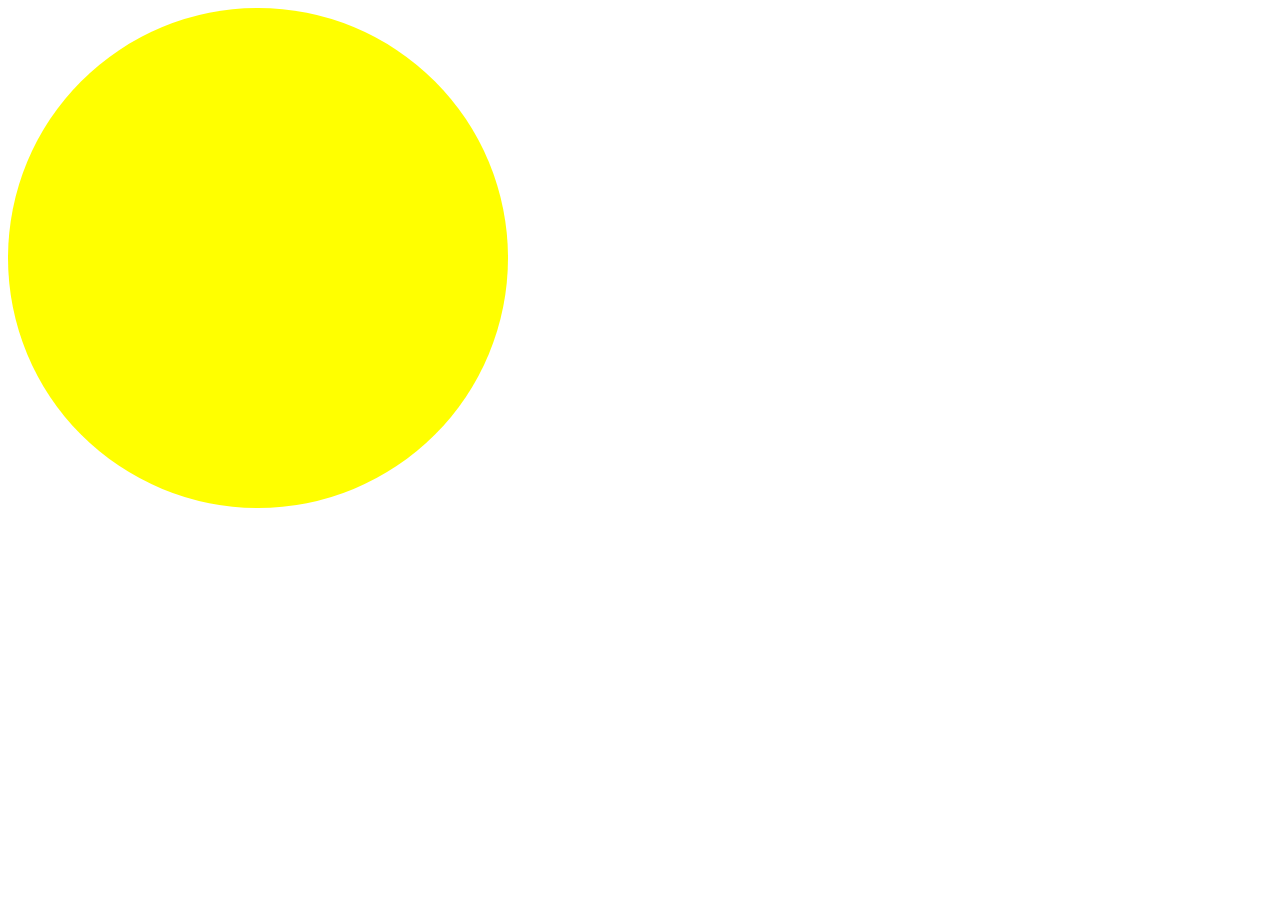
<file: Web/CSS/cau_3/index.html>
<!DOCTYPE html>
<html lang="en">
<head>
    <meta charset="UTF-8">
    <meta http-equiv="X-UA-Compatible" content="IE=edge">
    <meta name="viewport" content="width=device-width, initial-scale=1.0">
    <title>Cau 3 CSS</title>
    <link rel="stylesheet" href="./style.css">
</head>
<body>
    <div class="rounded">
    </div>
</body>
</html>
</file>
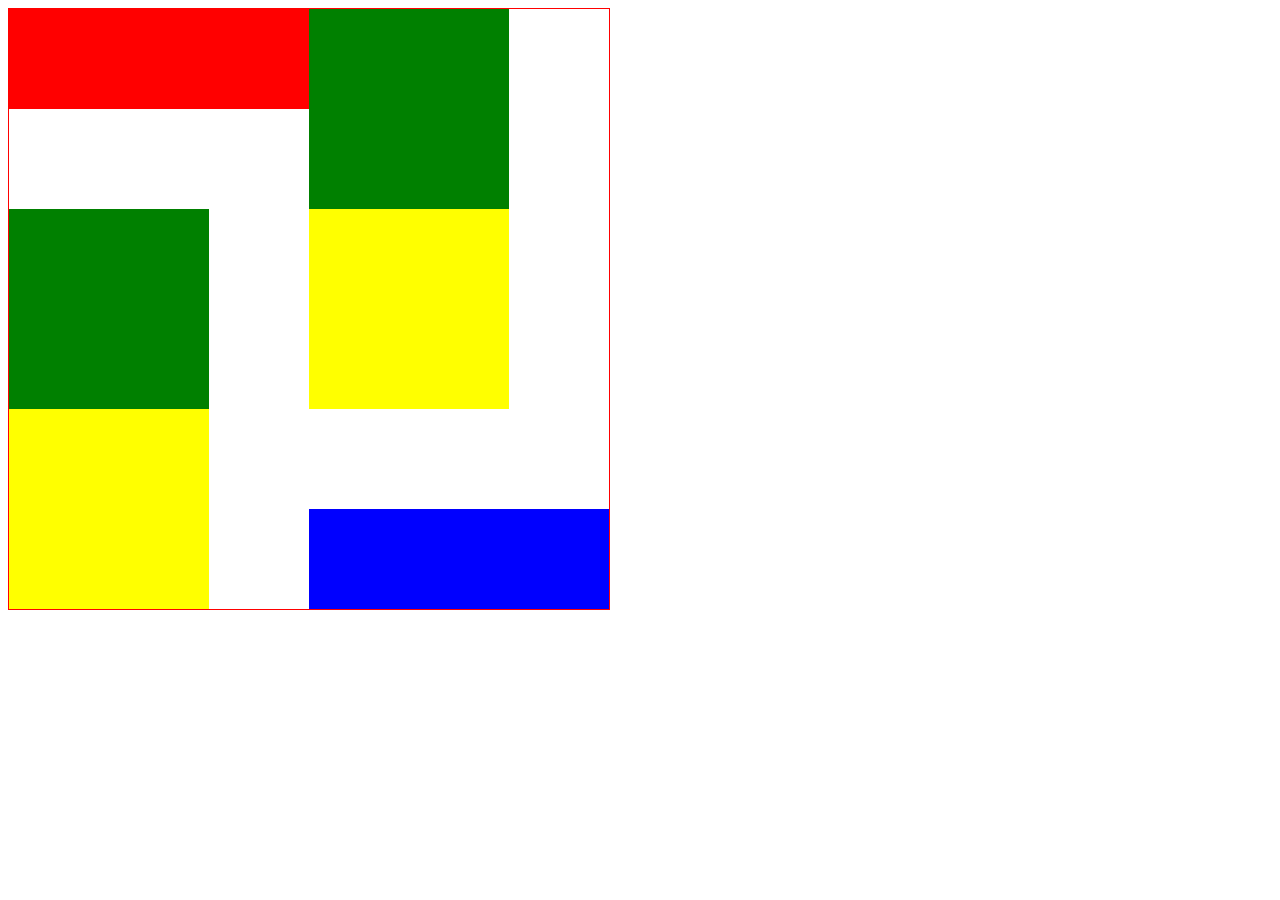
<file: Web/CSS/cau_4/index.html>
<!DOCTYPE html>
<html lang="en">
<head>
    <meta charset="UTF-8">
    <meta http-equiv="X-UA-Compatible" content="IE=edge">
    <meta name="viewport" content="width=device-width, initial-scale=1.0">
    <title>Cau 4 CSS</title>
    <link rel="stylesheet" href="./style.css">
</head>
<body>
    <div class="container border">
        <div class="rectangle red"></div>
        <div class="square green"></div>
        <div class="square green"></div>
        <div class="square yellow"></div>
        <div class="square yellow"></div>
        <div class="rectangle blue"></div>
    </div>
</body>
</html>
</file>
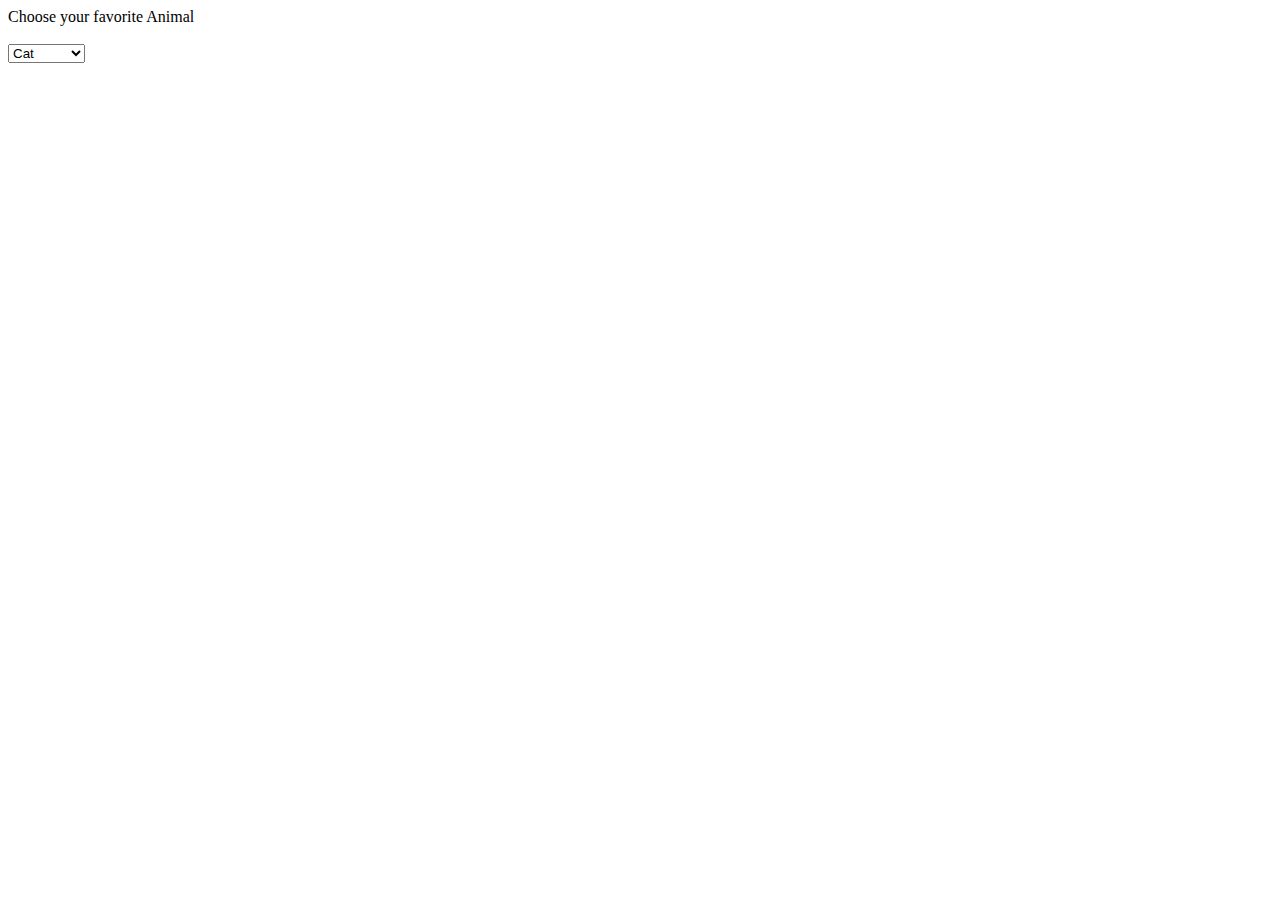
<file: Web/HTLM/cau_3/index.html>
<!DOCTYPE html>
<html>
<body>
  <label>Choose your favorite Animal</label>
  <br><br>
  <select>
    <optgroup label="Choose your option">
      <option>Cat</option>
      <option>Dog</option>
      <option>Rabiit</option>
      <option>Fox</option>
      <option>Tigger</option>
      <option>Lynx</option>
      <option>Others</option>
    </optgroup>
  </select>
</body>
</html>
</file>
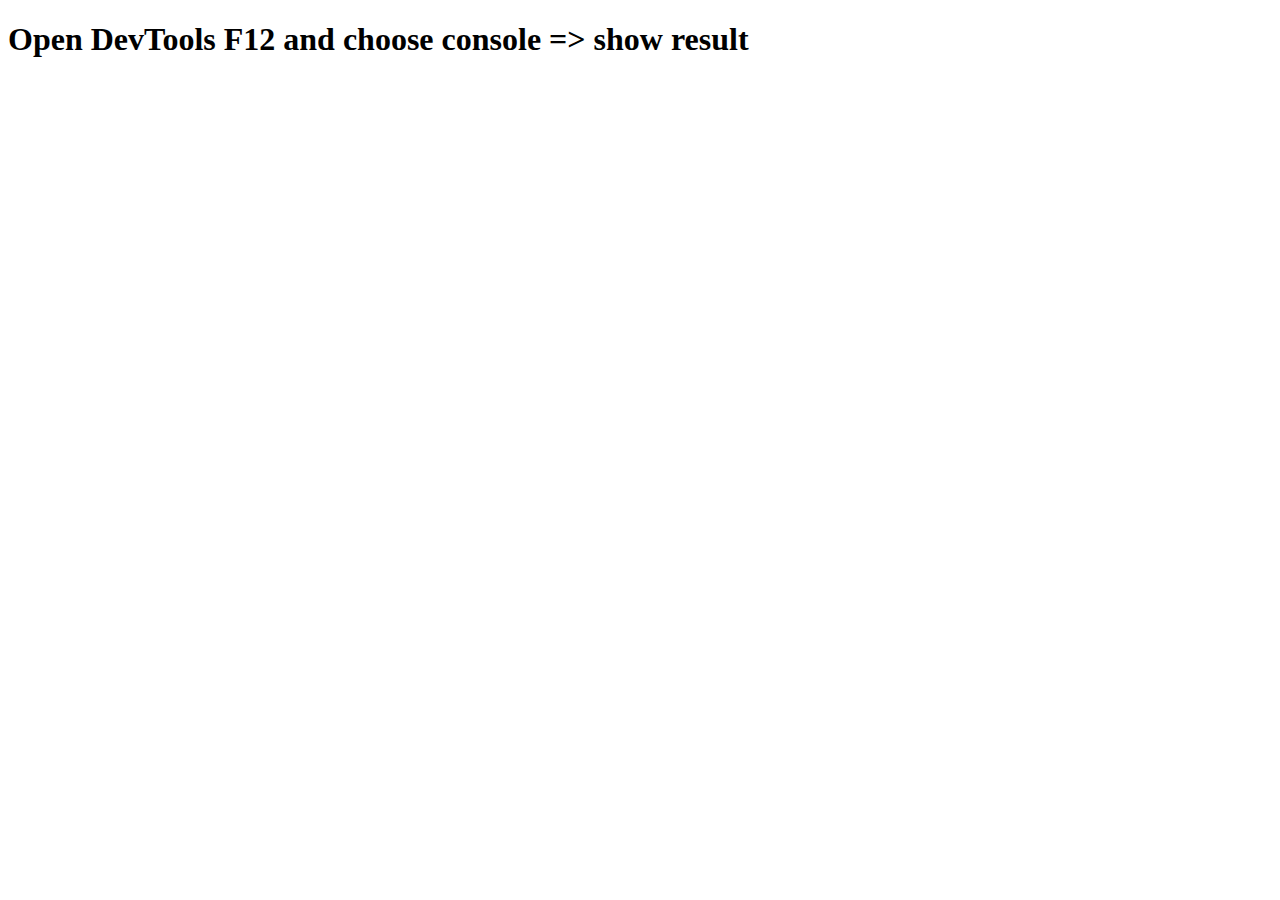
<file: Web/JS/cau_5/index.html>
<!DOCTYPE html>
<html lang="en">
<head>
    <meta charset="UTF-8">
    <meta http-equiv="X-UA-Compatible" content="IE=edge">
    <meta name="viewport" content="width=device-width, initial-scale=1.0">
    <title>Cau 5</title>
</head>
<body>

    <h1>Open DevTools F12 and choose console => show result</h1>

    <script src="./main.js"></script>
</body>
</html>
</file>
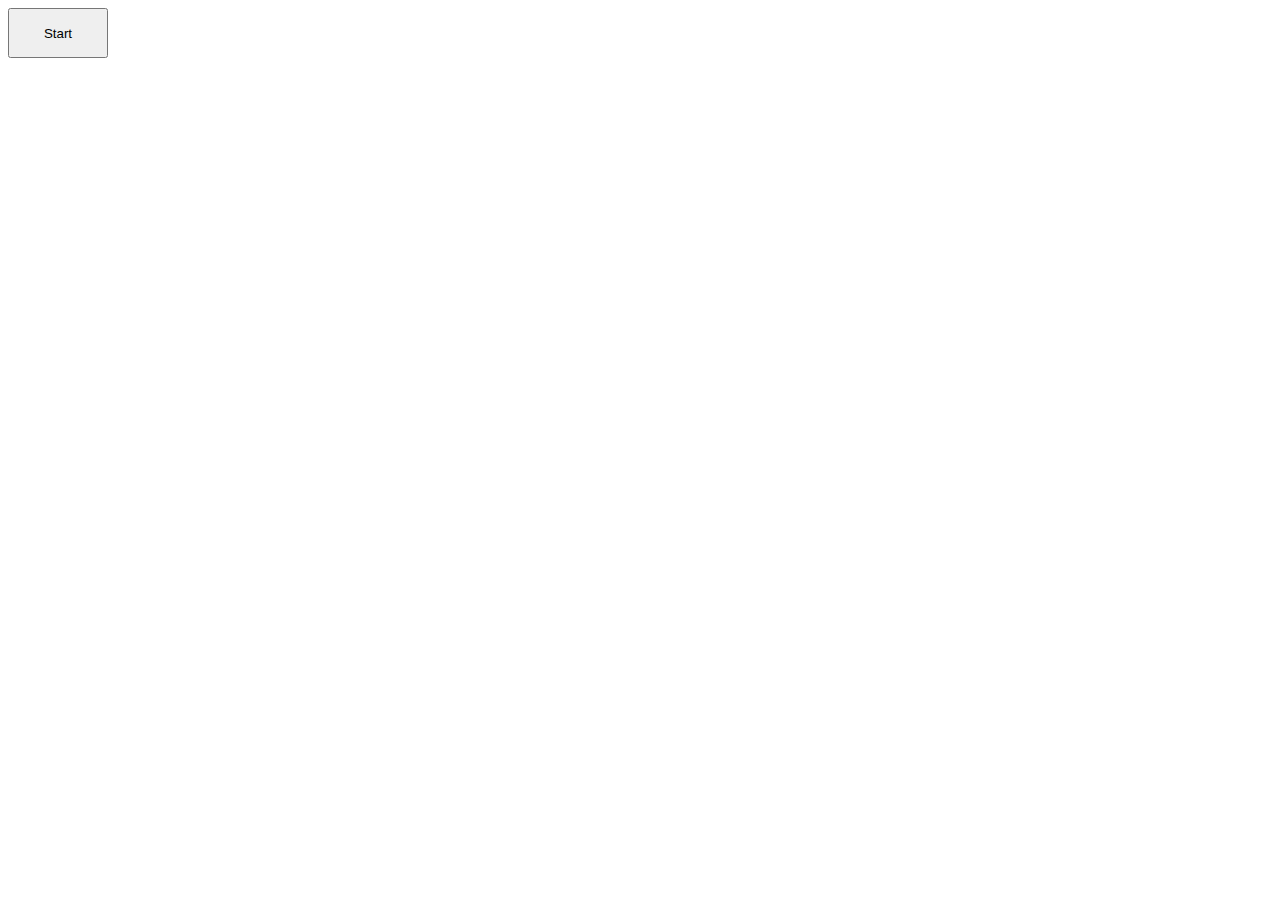
<file: Web/JS/cau_6/index.html>
<!DOCTYPE html>
<html lang="en">

<head>
    <meta charset="UTF-8">
    <meta http-equiv="X-UA-Compatible" content="IE=edge">
    <meta name="viewport" content="width=device-width, initial-scale=1.0">
    <title>Cau 6</title>
</head>

<body>
    <button onclick="showButton()" id="myBtn" style="width: 100px; height: 50px;">

        Start

    </button>

    <div id="container">
    </div>

    <script src="./main.js"></script>
</body>

</html>
</file>
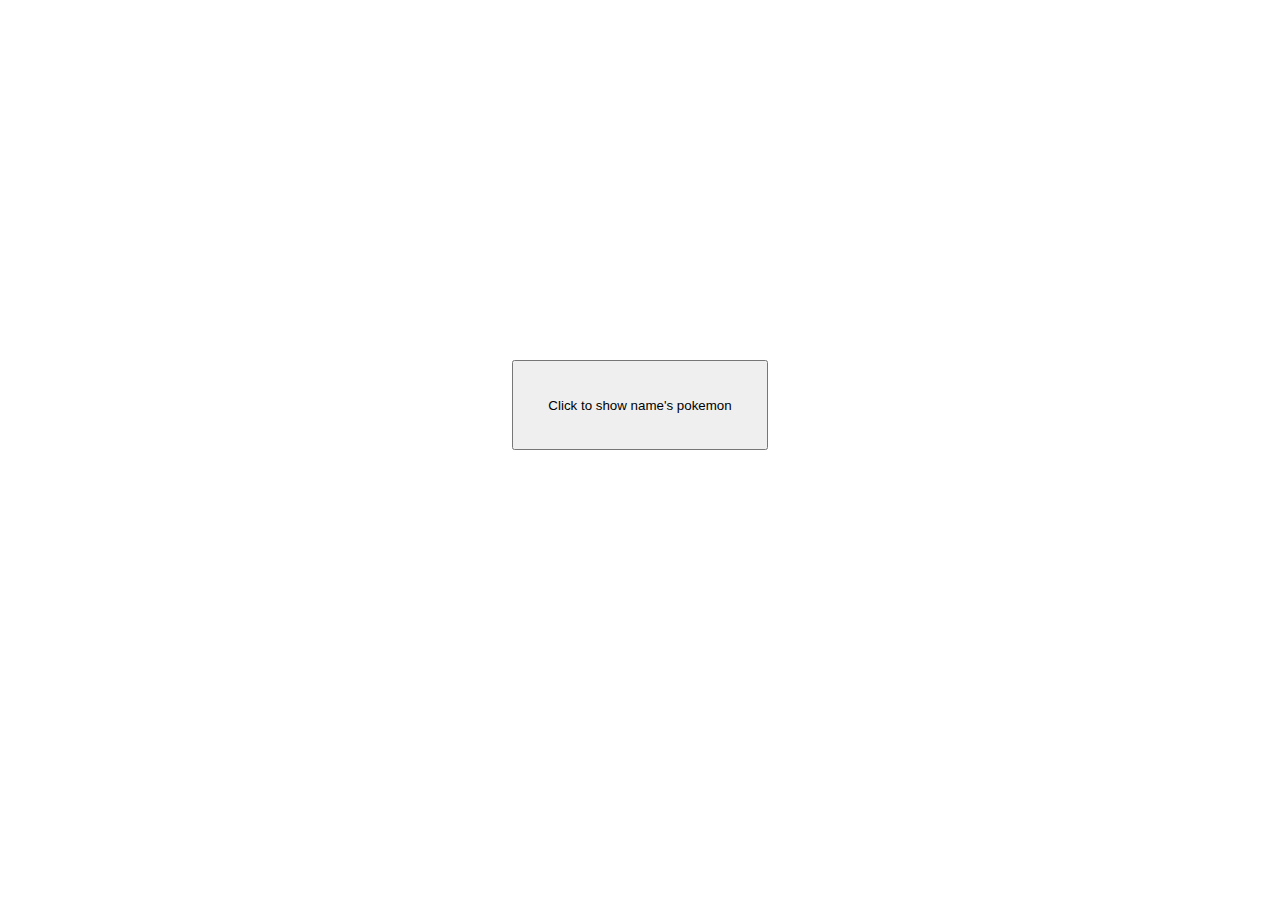
<file: Web/JS/cau_7/index.html>
<!DOCTYPE html>
<html lang="en">

<head>
    <meta charset="UTF-8">
    <meta http-equiv="X-UA-Compatible" content="IE=edge">
    <meta name="viewport" content="width=device-width, initial-scale=1.0">
    <title>Cau 7</title>
    <link rel="stylesheet" href="./style.css">
</head>

<body>
    <button id="btn" onclick="showName()">Click to show name's pokemon</button>
    
    <script src="./main.js"></script>
</body>

</html>
</file>
<file: Web/CSS/cau_3/style.css>
div{
    width: 500px;
    height: 500px;
    background-color:yellow;
    border-radius: 50%; /*Hình Vuông -> Tròn*/
}
</file>
<file: Web/CSS/cau_4/style.css>
.red {
    background-color: red;
}

.yellow {
    background-color: yellow;
}

.green {
    background-color: green;
}

.blue {
    background-color: blue;
    right: 0;
    bottom: 0;
}

div:nth-child(2).green {
    left: 300px;
    top: 0;
}

div:nth-child(3).green {
    top: 200px;
}

div:nth-child(4).yellow {
    left: 0;
    bottom: 0;
}

div:nth-child(5).yellow {
    left: 300px;
    top: 200px;
}

.container {
    position: relative;
    width: 600px;
    height: 600px;
    border: 1px solid red;
}

.container div {
    position: absolute;
}

.square {
    width: 200px;
    height: 200px;
}

.rectangle {
    width: 300px;
    height: 100px;
}
</file>
<file: Web/JS/cau_7/style.css>
*{
    padding: 0;
    margin: 0;
    box-sizing: border-box;
}

html {
    font-family: Helvetica, Arial, sans-serif;
    text-align: center;
}

button {
    margin-top: 40vh;
    width: 20vw;
    height: 10vh;
}

div {
    line-height: 4vh;
}
</file>
